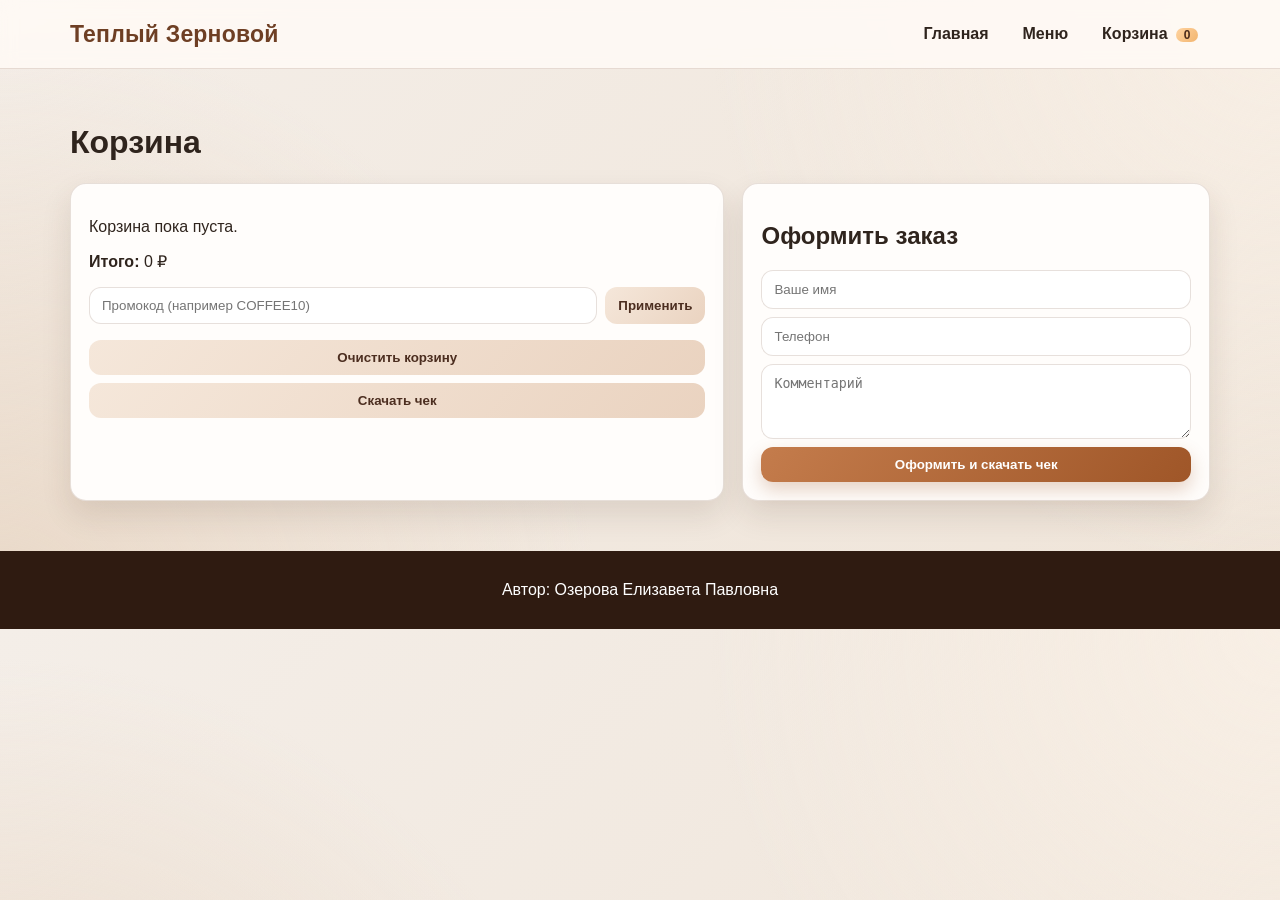
<file: cart.html>
<!DOCTYPE html>
<html lang="ru">
<head>
  <meta charset="UTF-8">
  <meta name="viewport" content="width=device-width, initial-scale=1.0">
  <title>Кофейня "Теплый Зерновой" - Корзина</title>
  <link rel="stylesheet" href="styles.css">
</head>
<body>
  <header class="site-header">
    <div class="container nav-wrap">
      <a class="logo" href="index.html">Теплый Зерновой</a>
      <nav class="nav">
        <a href="index.html">Главная</a>
        <a href="menu.html">Меню</a>
        <a href="cart.html">Корзина <span id="cart-count-badge">0</span></a>
      </nav>
    </div>
  </header>

  <main class="container page-content">
    <h1>Корзина</h1>
    <div class="cart-layout">
      <section class="panel">
        <ul id="cart-items"></ul>
        <p id="cart-empty">Корзина пока пуста.</p>
        <p><strong>Итого:</strong> <span id="cart-total">0</span> ₽</p>
        <div class="promo-row">
          <input id="promo-code" type="text" placeholder="Промокод (например COFFEE10)">
          <button id="apply-promo" class="btn-secondary" type="button">Применить</button>
        </div>
        <p id="discount-line" class="muted"></p>
        <div class="card-actions">
          <button id="clear-cart" class="clear-btn" type="button">Очистить корзину</button>
          <button id="export-cart" class="btn-secondary" type="button">Скачать чек</button>
        </div>
      </section>
      <section class="panel">
        <h2>Оформить заказ</h2>
        <form id="checkout-form" class="checkout-form">
          <input id="customer-name" type="text" placeholder="Ваше имя" required>
          <input id="customer-phone" type="tel" placeholder="Телефон" required>
          <textarea id="customer-comment" placeholder="Комментарий"></textarea>
          <button class="order-btn" type="submit">Оформить и скачать чек</button>
        </form>
      </section>
    </div>
  </main>

  <footer class="footer">
    <div class="container">
      <p>Автор: Озерова Елизавета Павловна</p>
    </div>
  </footer>

  <div id="toast" class="toast" aria-live="polite"></div>
  <script src="data.js"></script>
  <script src="common.js"></script>
  <script src="cart.js"></script>
</body>
</html>
</file>
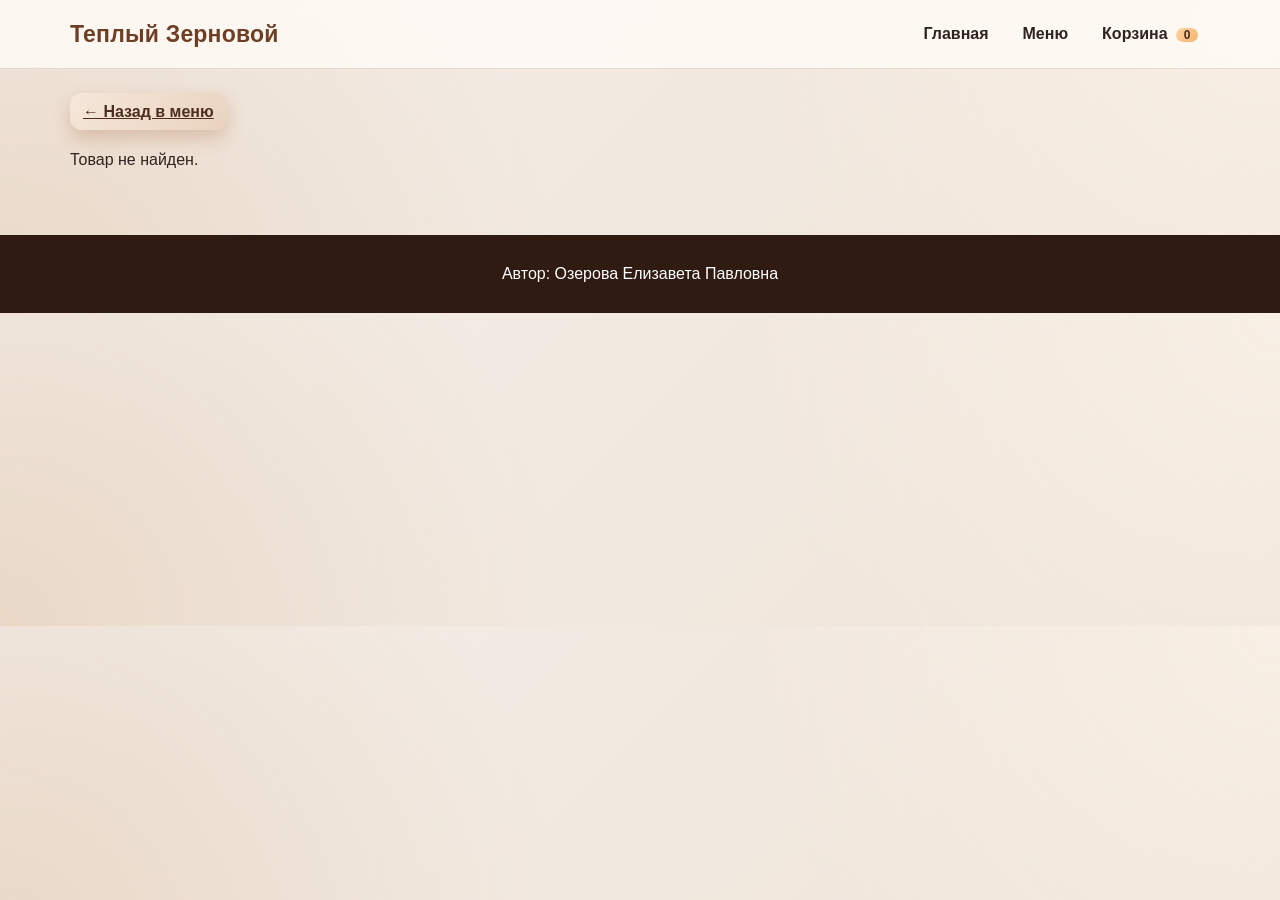
<file: product.html>
<!DOCTYPE html>
<html lang="ru">
<head>
  <meta charset="UTF-8">
  <meta name="viewport" content="width=device-width, initial-scale=1.0">
  <title>Кофейня "Теплый Зерновой" - Товар</title>
  <link rel="stylesheet" href="styles.css">
</head>
<body>
  <header class="site-header">
    <div class="container nav-wrap">
      <a class="logo" href="index.html">Теплый Зерновой</a>
      <nav class="nav">
        <a href="index.html">Главная</a>
        <a href="menu.html">Меню</a>
        <a href="cart.html">Корзина <span id="cart-count-badge">0</span></a>
      </nav>
    </div>
  </header>

  <main class="container page-content">
    <a class="btn-secondary btn" href="menu.html">← Назад в меню</a>
    <section id="product-root" class="product-layout" style="margin-top: 14px;"></section>
  </main>

  <footer class="footer">
    <div class="container">
      <p>Автор: Озерова Елизавета Павловна</p>
    </div>
  </footer>

  <div id="toast" class="toast" aria-live="polite"></div>
  <script src="data.js"></script>
  <script src="common.js"></script>
  <script src="product.js"></script>
</body>
</html>
</file>
<file: styles.css>
:root {
  --bg: #f4eee8;
  --bg-2: #efe4d8;
  --surface: rgba(255, 255, 255, 0.78);
  --surface-strong: #fffdfb;
  --text: #2f241d;
  --muted: #6f5a4b;
  --brand: #6e3f24;
  --brand-2: #b96f3f;
  --line: rgba(120, 84, 60, 0.18);
  --shadow: 0 14px 30px rgba(66, 42, 28, 0.12);
  --radius: 16px;
}

* {
  box-sizing: border-box;
}

html,
body {
  margin: 0;
  padding: 0;
}

body {
  font-family: "Segoe UI", "Inter", Arial, sans-serif;
  color: var(--text);
  background:
    radial-gradient(circle at top right, #f8efe5 0%, transparent 40%),
    radial-gradient(circle at bottom left, #e9d8c7 0%, transparent 42%),
    linear-gradient(135deg, var(--bg), var(--bg-2));
}

a {
  color: inherit;
}

.container {
  width: min(1140px, 92%);
  margin: 0 auto;
}

.site-header {
  position: sticky;
  top: 0;
  z-index: 30;
  backdrop-filter: blur(8px);
  background: rgba(255, 251, 246, 0.84);
  border-bottom: 1px solid var(--line);
}

.nav-wrap {
  min-height: 68px;
  display: flex;
  justify-content: space-between;
  align-items: center;
  gap: 12px;
}

.logo {
  font-size: 23px;
  font-weight: 800;
  text-decoration: none;
  letter-spacing: 0.2px;
  color: var(--brand);
}

.nav {
  display: flex;
  align-items: center;
  gap: 10px;
  flex-wrap: wrap;
}

.nav a {
  text-decoration: none;
  font-weight: 700;
  border-radius: 12px;
  padding: 8px 12px;
  transition: background 0.2s ease, transform 0.2s ease;
}

.nav a:hover {
  background: rgba(110, 63, 36, 0.09);
  transform: translateY(-1px);
}

#cart-count-badge {
  display: inline-flex;
  justify-content: center;
  align-items: center;
  min-width: 22px;
  padding: 0 7px;
  margin-left: 4px;
  border-radius: 999px;
  background: linear-gradient(130deg, #ffd3a0, #f2b56e);
  color: #4a2b1b;
  font-size: 12px;
  font-weight: 800;
}

.hero {
  text-align: center;
  padding: 66px 0;
  color: #fff;
  background:
    linear-gradient(140deg, rgba(73, 43, 27, 0.22), rgba(56, 31, 18, 0.42)),
    url("https://images.unsplash.com/photo-1498804103079-a6351b050096?auto=format&fit=crop&w=1600&q=80") center/cover;
}

.hero h1 {
  margin: 0;
  font-size: clamp(31px, 5vw, 50px);
  font-weight: 900;
  text-shadow: 0 3px 18px rgba(0, 0, 0, 0.35);
}

.hero p {
  margin-top: 12px;
}

.hero-btn {
  display: inline-block;
  margin-top: 14px;
  padding: 11px 18px;
  border-radius: 12px;
  text-decoration: none;
  font-weight: 800;
  color: #4a2b1c;
  background: linear-gradient(135deg, #ffe7cb, #ffc98d);
  box-shadow: 0 6px 20px rgba(0, 0, 0, 0.2);
}

.author {
  margin-top: 16px;
  font-weight: 700;
  opacity: 0.95;
}

.page-content {
  padding: 34px 0 42px;
}

.controls {
  display: grid;
  grid-template-columns: repeat(3, minmax(0, 1fr));
  gap: 12px;
  margin-bottom: 12px;
}

.control-item {
  display: grid;
  gap: 6px;
  font-weight: 700;
  color: #4d3b30;
}

.control-item input,
.control-item select,
.checkout-form input,
.checkout-form textarea {
  width: 100%;
  border: 1px solid var(--line);
  border-radius: 12px;
  padding: 11px 12px;
  background: rgba(255, 255, 255, 0.9);
  color: var(--text);
}

.control-item input:focus,
.control-item select:focus,
.checkout-form input:focus,
.checkout-form textarea:focus {
  outline: 2px solid rgba(185, 111, 63, 0.4);
  outline-offset: 1px;
}

.result-count,
.muted {
  color: var(--muted);
}

.grid {
  display: grid;
  grid-template-columns: repeat(auto-fit, minmax(240px, 1fr));
  gap: 18px;
}

.card-link {
  text-decoration: none;
}

.card {
  background: var(--surface);
  border: 1px solid var(--line);
  border-radius: var(--radius);
  overflow: hidden;
  box-shadow: var(--shadow);
  backdrop-filter: blur(6px);
  transition: transform 0.25s ease, box-shadow 0.25s ease;
  animation: card-in 0.45s ease both;
}

.card:hover {
  transform: translateY(-6px);
  box-shadow: 0 18px 35px rgba(66, 42, 28, 0.18);
}

.card-image {
  width: 100%;
  height: 175px;
  object-fit: cover;
  display: block;
}

.card-body {
  padding: 14px;
}

.card h3 {
  margin: 0 0 8px;
}

.price {
  margin: 8px 0 2px;
  color: var(--brand-2);
  font-size: 20px;
  font-weight: 800;
}

.card-actions {
  margin-top: 10px;
  display: grid;
  gap: 8px;
}

button,
.btn {
  border: none;
  border-radius: 12px;
  padding: 10px 13px;
  cursor: pointer;
  font-weight: 800;
  transition: transform 0.18s ease, filter 0.18s ease;
  position: relative;
  overflow: hidden;
}

button:hover,
.btn:hover {
  transform: translateY(-1px);
  filter: brightness(0.98);
}

button:active,
.btn:active {
  transform: translateY(0) scale(0.98);
}

.btn,
.add-btn,
.order-btn {
  color: #fff;
  background: linear-gradient(130deg, #c47c4c, #9f5628);
  box-shadow: 0 8px 18px rgba(156, 84, 38, 0.25);
}

.btn-secondary,
.clear-btn,
.qty-btn,
.remove-btn {
  color: #4c2e20;
  background: linear-gradient(130deg, #f5e7da, #ead3c0);
}

.favorite-btn {
  border: 1px solid rgba(159, 86, 40, 0.25);
  border-radius: 12px;
  background: #fff6ee;
  color: #8a4a28;
  padding: 9px 12px;
  font-weight: 700;
}

.menu-tools {
  display: flex;
  justify-content: space-between;
  align-items: center;
  gap: 10px;
  margin: 4px 0 12px;
}

.favorite-toggle {
  display: inline-flex;
  align-items: center;
  gap: 8px;
  color: var(--muted);
  font-weight: 700;
}

.footer {
  margin-top: 8px;
  background: #2f1b11;
  color: #fff;
  text-align: center;
  padding: 14px 0;
}

.product-layout {
  display: grid;
  grid-template-columns: 1.05fr 1fr;
  gap: 20px;
}

.product-image {
  width: 100%;
  height: 390px;
  object-fit: cover;
  border: 1px solid var(--line);
  border-radius: var(--radius);
  box-shadow: var(--shadow);
}

.product-panel,
.panel {
  background: var(--surface-strong);
  border: 1px solid var(--line);
  border-radius: var(--radius);
  box-shadow: var(--shadow);
  padding: 18px;
}

.cart-layout {
  display: grid;
  grid-template-columns: 1.4fr 1fr;
  gap: 18px;
}

#cart-items {
  list-style: none;
  margin: 0;
  padding: 0;
}

#cart-items li {
  display: flex;
  justify-content: space-between;
  align-items: center;
  gap: 10px;
  border-bottom: 1px dashed #e4d1c0;
  padding: 10px 0;
}

.item-controls {
  display: flex;
  align-items: center;
  gap: 6px;
}

.qty-btn {
  width: 30px;
  height: 30px;
  padding: 0;
}

.checkout-form {
  display: grid;
  gap: 8px;
}

.checkout-form textarea {
  min-height: 75px;
  resize: vertical;
}

.toast {
  position: fixed;
  right: 14px;
  bottom: 14px;
  padding: 10px 14px;
  border-radius: 12px;
  color: #fff;
  background: rgba(42, 25, 16, 0.95);
  box-shadow: var(--shadow);
  transform: translateY(12px);
  opacity: 0;
  transition: opacity 0.2s ease, transform 0.2s ease;
  pointer-events: none;
  z-index: 40;
}

.toast.show {
  opacity: 1;
  transform: translateY(0);
}

.promo-row {
  display: grid;
  grid-template-columns: 1fr auto;
  gap: 8px;
  margin-bottom: 8px;
}

.promo-row input {
  border: 1px solid var(--line);
  border-radius: 12px;
  padding: 10px 12px;
}

@keyframes card-in {
  from {
    opacity: 0;
    transform: translateY(10px) scale(0.98);
  }
  to {
    opacity: 1;
    transform: translateY(0) scale(1);
  }
}

@media (max-width: 900px) {
  .controls {
    grid-template-columns: 1fr;
  }

  .product-layout,
  .cart-layout {
    grid-template-columns: 1fr;
  }

  .menu-tools {
    flex-direction: column;
    align-items: stretch;
  }

  .promo-row {
    grid-template-columns: 1fr;
  }
}

@media (max-width: 640px) {
  .nav-wrap {
    min-height: auto;
    padding: 10px 0;
    flex-direction: column;
    align-items: flex-start;
  }

  .hero {
    padding: 44px 0;
  }
}
</file>
